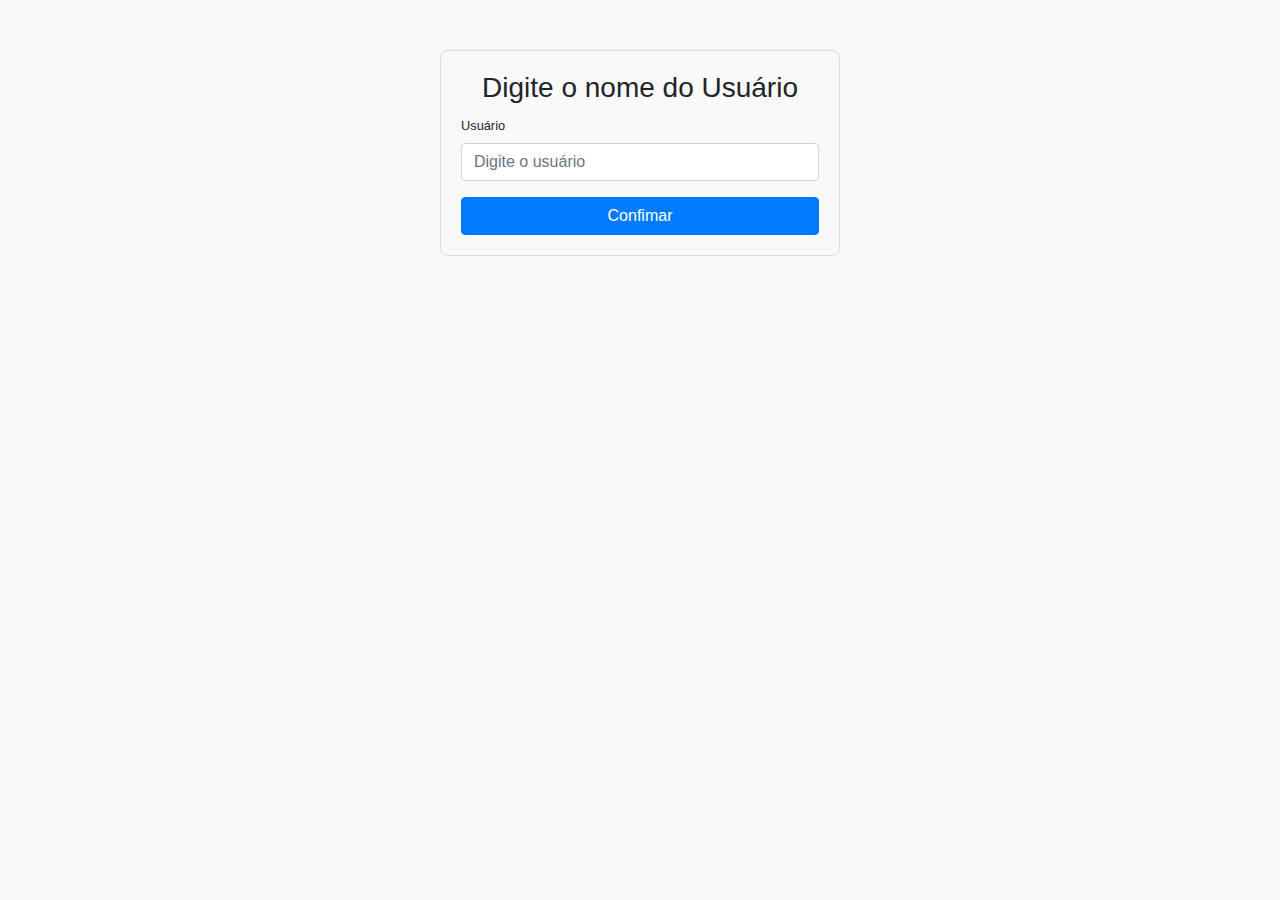
<file: templates/set_user.html>
<!DOCTYPE html>
<html lang="en">
<head>
  <meta charset="UTF-8">
  <meta name="viewport" content="width=device-width, initial-scale=1.0">
  <title>Inserir Usuário</title>
  <!-- Bootstrap CSS -->
  <link href="https://stackpath.bootstrapcdn.com/bootstrap/4.5.2/css/bootstrap.min.css" rel="stylesheet">
  <link rel="stylesheet" href="/static/usario.css">
</head>
<body class="bg-light">

  <div class="username-container">
    <h3 class="text-center">Digite o nome do Usuário</h3>
    <form action="/" method="POST">
      <div class="form-group">
        <label for="username" class="small">Usuário</label>
        <input type="text" id="username" name="username" class="form-control" placeholder="Digite o usuário" required>
      </div>
      <button type="submit" class="btn btn-primary btn-block">Confimar</button>
    </form>
  </div>

  <!-- Bootstrap JS and dependencies -->
  <script src="https://code.jquery.com/jquery-3.5.1.slim.min.js"></script>
  <script src="https://cdn.jsdelivr.net/npm/@popperjs/core@2.4.4/dist/umd/popper.min.js"></script>
  <script src="https://stackpath.bootstrapcdn.com/bootstrap/4.5.2/js/bootstrap.min.js"></script>
</body>
</html>
</file>
<file: static/usario.css>
.username-container {
    max-width: 400px;
    margin: 50px auto;
    padding: 20px;
    border: 1px solid #ddd;
    border-radius: 8px;
    background-color: #f9f9f9;
  }
</file>
